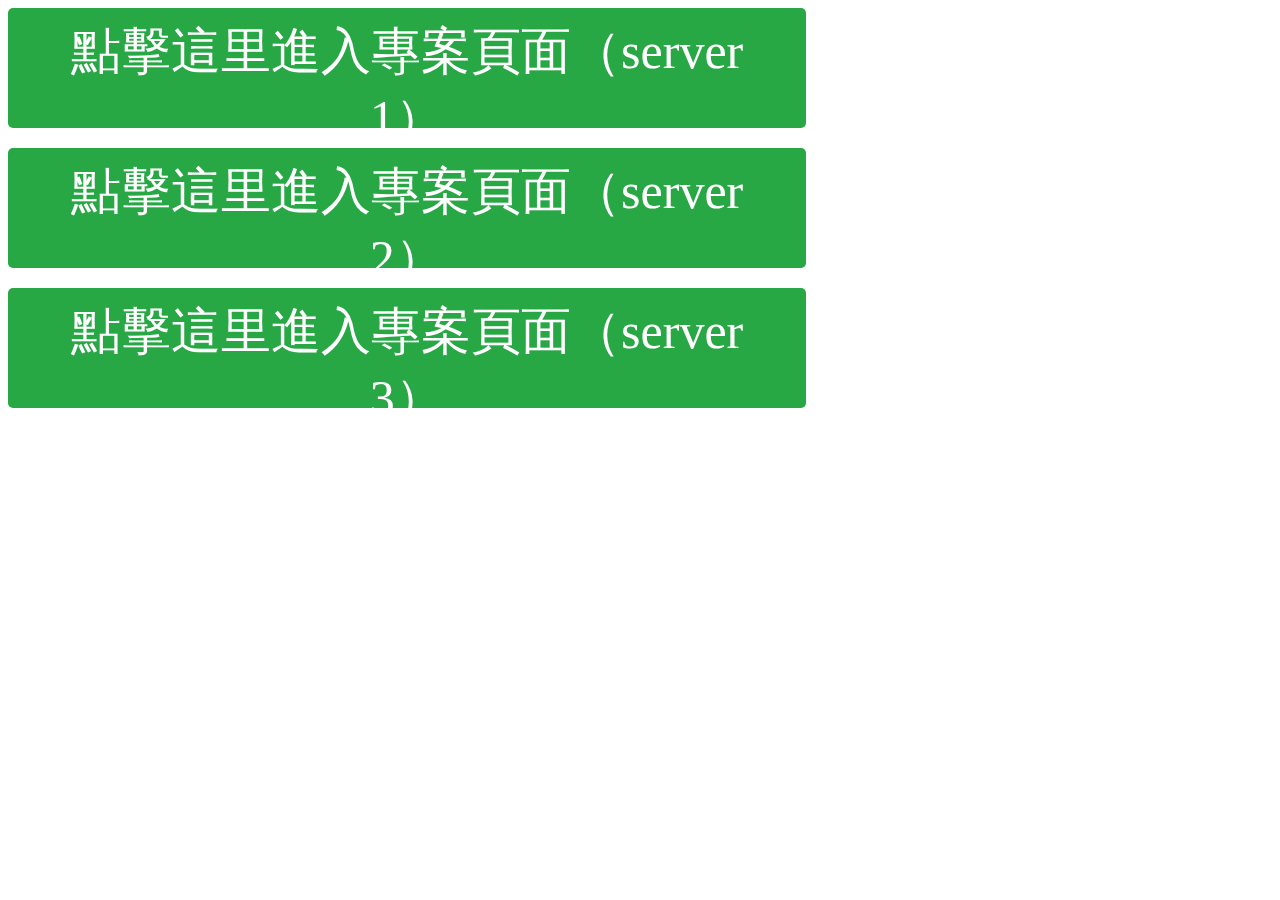
<file: index.html>
<!DOCTYPE html>
<html lang="en">
<head>
    <meta charset="UTF-8">
    <meta name="viewport" content="width=device-width, initial-scale=1.0">
    <title>第5組資料庫中轉頁面</title>
    <style>
        /* 按钮的基本样式 */
        .button {
            display: block;
            padding: 10px 20px; /* 上下10px，左右20px */
            background-color: #28a745; /* 绿色背景 */
            color: white; /* 白色文字 */
            font-size: 50px; /* 字体大小 */
            text-align: center; /* 文字居中 */
            text-decoration: none; /* 去掉链接下划线 */
            border-radius: 5px; /* 圆角 */
            transition: background-color 0.3s ease, transform 0.2s ease; /* 平滑过渡效果 */
            height:100px;
            width:60%;
            margin-bottom:20px;
        }

        /* 鼠标悬停时的效果 */
        .button:hover {
            background-color: #218838; /* 更深的绿色 */
            transform: scale(1.1); /* 略微放大按钮 */
        }

        /* 鼠标按下时的效果 */
        .button:active {
            background-color: #1e7e34; /* 更深的绿色 */
            transform: scale(1); /* 恢复原状 */
        }
        
    </style>
</head>
<body>

    <!-- 使用 <a> 标签作为按钮 -->
    <a href="https://ed2a-2001-b011-c044-1929-4cda-2790-b121-9b39.ngrok-free.app" class="button">點擊這里進入專案頁面（server 1）</a>
    
    <a href="https://e28c-2401-e180-8843-59a0-f168-c194-41fa-2592.ngrok-free.app" class="button">點擊這里進入專案頁面（server 2）</a>
    
    <a href="https://ffea-60-249-201-206.ngrok-free.app" class="button">點擊這里進入專案頁面（server 3）</a>

</body>
</html>
</file>
